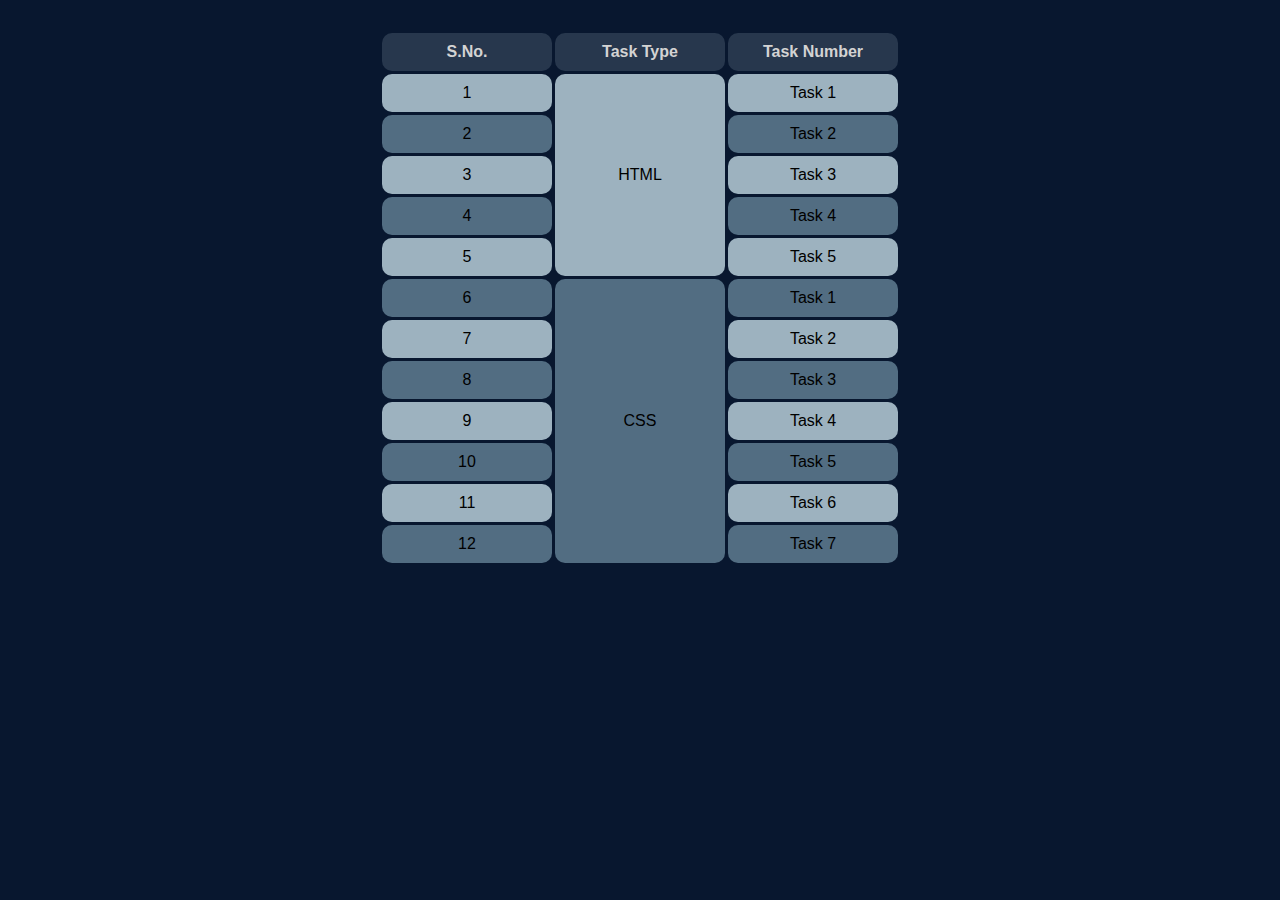
<file: index.html>
<!DOCTYPE html>
<html lang="en">
<head>
    <meta charset="UTF-8">
    <meta name="viewport" content="width=device-width, initial-scale=1.0">
    <title>Task List</title>
    <link rel="stylesheet" href="./styles.css">
</head>
<body>
    <table class="main-table" cellspacing="3">
        <tr class="dark">
            <th>S.No.</th>
            <th>Task Type</th>
            <th>Task Number</th>
        </tr>
        <tr class="lightgrey">
            <td>1</td>
            <td rowspan="5">HTML</td>
            <td><a target="_blank" href="./html/html-task-1/index.html">Task 1</a></td>
        </tr>
        <tr class="darkgrey">
            <td>2</td>
            <td><a target="_blank" href="./html/html-task-2/index.html">Task 2</a></td>
        </tr>
        <tr class="lightgrey">
            <td>3</td>
            <td><a target="_blank" href="./html/html-task-3/index.html">Task 3</a></td>
        </tr>
        <tr class="darkgrey">
            <td>4</td>
            <td><a target="_blank" href="./html/html-task-4/index.html">Task 4</a></td>
        </tr>
        <tr class="lightgrey">
            <td>5</td>
            <td><a target="_blank" href="./html/html-task-5/index.html">Task 5</a></td>
        </tr>
        <tr class="darkgrey">
            <td>6</td>
            <td rowspan="7">CSS</td>
            <td><a target="_blank" href="./css/css-task-1/index.html">Task 1</a></td>
        </tr>
        <tr class="lightgrey">
            <td>7</td>
            <td><a target="_blank" href="./css/css-task-2/index.html">Task 2</a></td>
        </tr>
        <tr class="darkgrey">
            <td>8</td>
            <td><a target="_blank" href="./css/css-task-3/index.html">Task 3</a></td>
        </tr>
        <tr class="lightgrey">
            <td>9</td>
            <td><a target="_blank" href="./css/css-task-4/index.html">Task 4</a></td>
        </tr>
        <tr class="darkgrey">
            <td>10</td>
            <td><a target="_blank" href="./css/css-task-5/index.html">Task 5</a></td>
        </tr>
        <tr class="lightgrey">
            <td>11</td>
            <td><a target="_blank" href="./css/css-task-6/index.html">Task 6</a></td>
        </tr>
        <tr class="darkgrey">
            <td>12</td>
            <td><a target="_blank" href="./css/css-task-7/index.html">Task 7</a></td>
        </tr>
    </table>
</body>
</html>
</file>
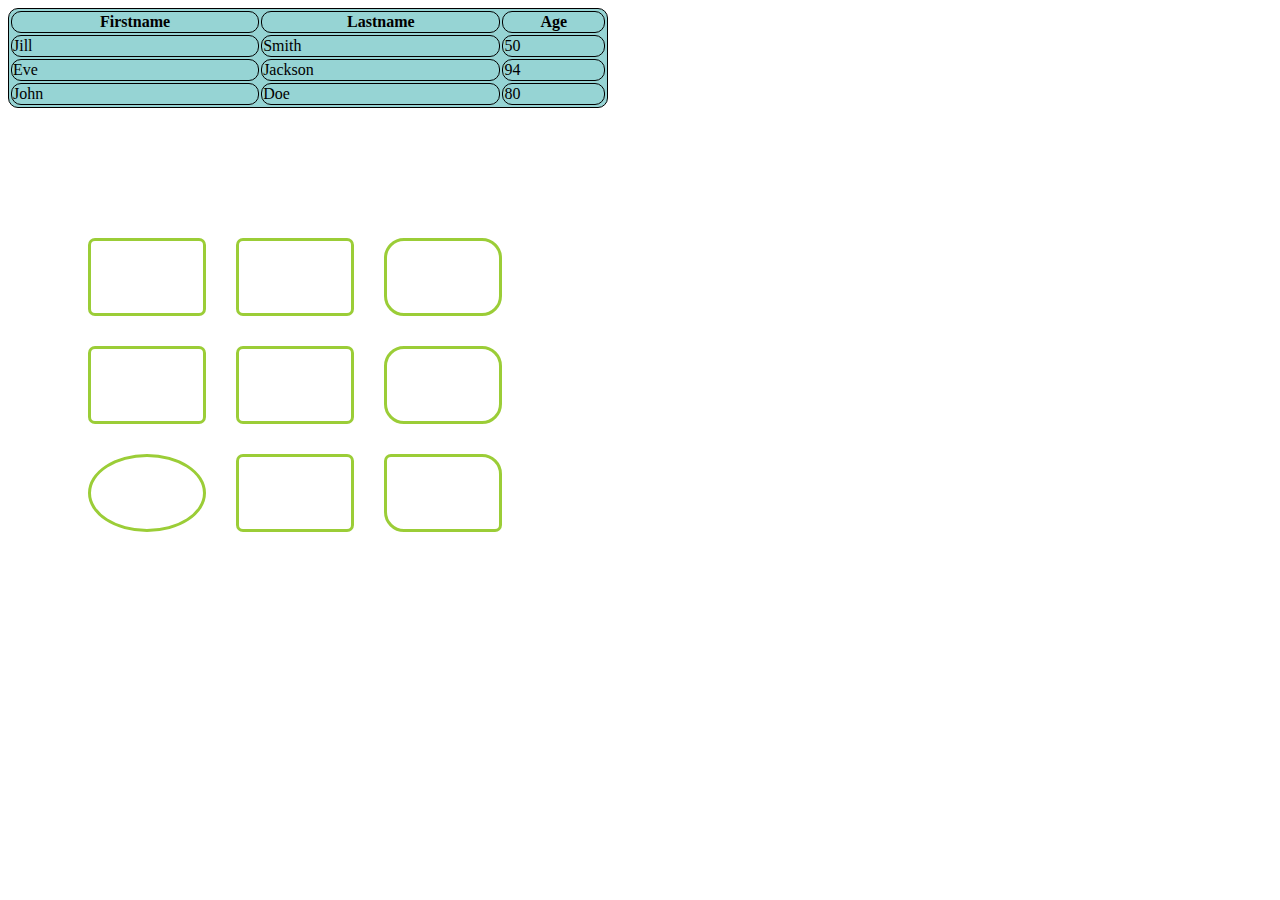
<file: css/css-task-1/index.html>
<!DOCTYPE html>
<html lang="en">
<head>
    <meta charset="UTF-8">
    <meta name="viewport" content="width=device-width, initial-scale=1.0">
    <title>CSS | Task 1</title>
    <link rel="stylesheet" href="./styles.css">
</head>
<body>
    <table class="main-table">
        <tr>
            <th>Firstname</th>
            <th>Lastname</th>
            <th>Age</th>
        </tr>
        <tr>
            <td>Jill</td>
            <td>Smith</td>
            <td>50</td>
        </tr>
        <tr>
            <td>Eve</td>
            <td>Jackson</td>
            <td>94</td>
        </tr>
        <tr>
            <td>John</td>
            <td>Doe</td>
            <td>80</td>
        </tr>
    </table>

    <table class="shapes-table" cellspacing="30">
        <tr>
            <td></td>
            <td></td>
            <td class="round-cell"></td>
        </tr>
        <tr>
            <td></td>
            <td></td>
            <td class="round-cell"></td>
        </tr>
        <tr>
            <td class="oval-cell"></td>
            <td></td>
            <td class="round-sharp"></td>
        </tr>
    </table>





</body>
</html>
</file>
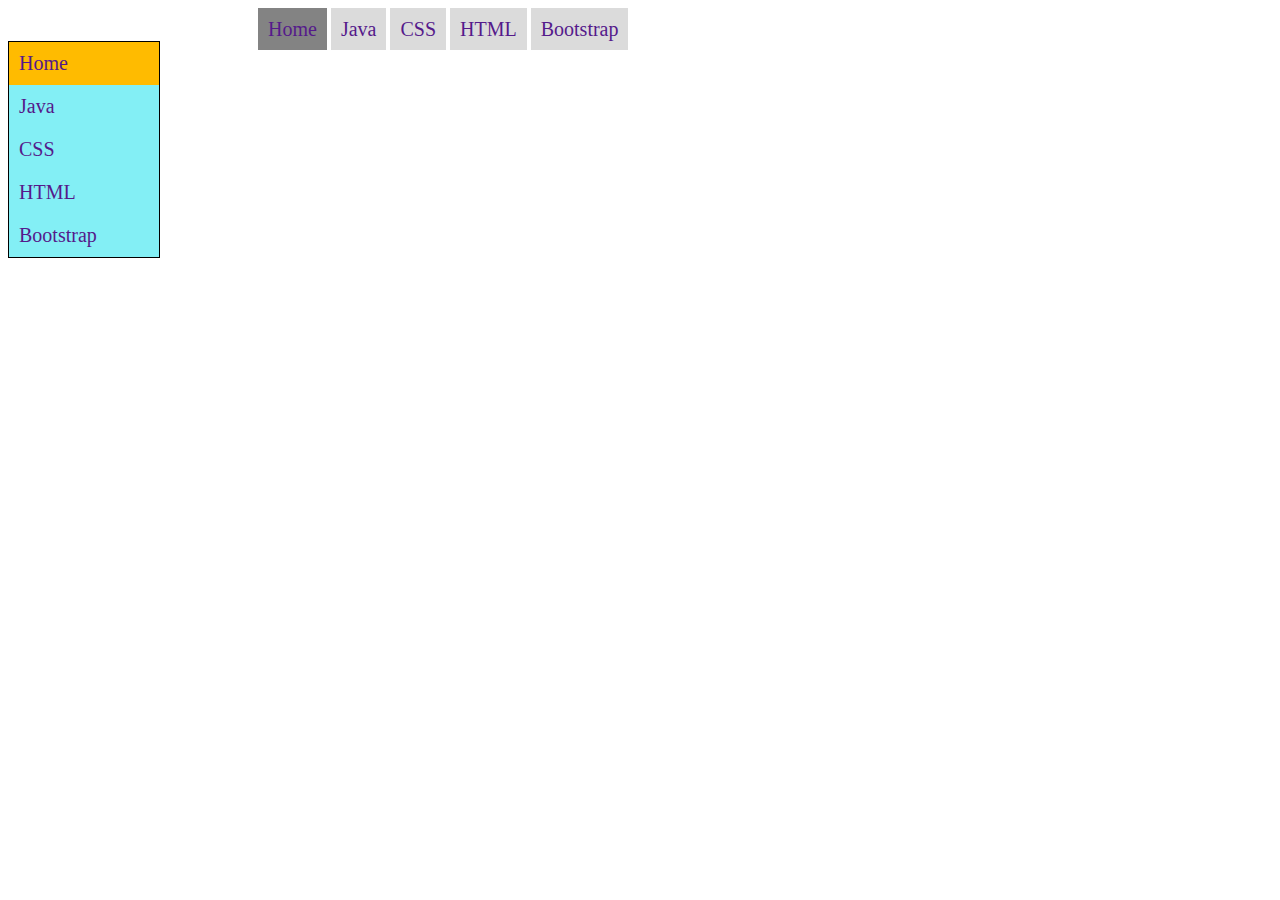
<file: css/css-task-2/index.html>
<!DOCTYPE html>
<html lang="en">

<head>
    <meta charset="UTF-8">
    <meta name="viewport" content="width=device-width, initial-scale=1.0">
    <title>CSS | Task 2</title>
    <link rel="stylesheet" href="./styles.css">
</head>

<body>
    <div class="nav-horizontal">
        <a href=""><div class="nav-home">Home</div></a>
        <a href=""><div>Java</div></a>
        <a href=""><div>CSS</div></a>
        <a href=""><div>HTML</div></a>
        <a href=""><div>Bootstrap</div></a>
    </div>
    <br>
    <div class="nav-vertical">
        <a href=""><div class="nav-home">Home</div></a>
        <a href=""><div>Java</div></a>
        <a href=""><div>CSS</div></a>
        <a href=""><div>HTML</div></a>
        <a href=""><div>Bootstrap</div></a>
    </div>
</body>

</html>
</file>
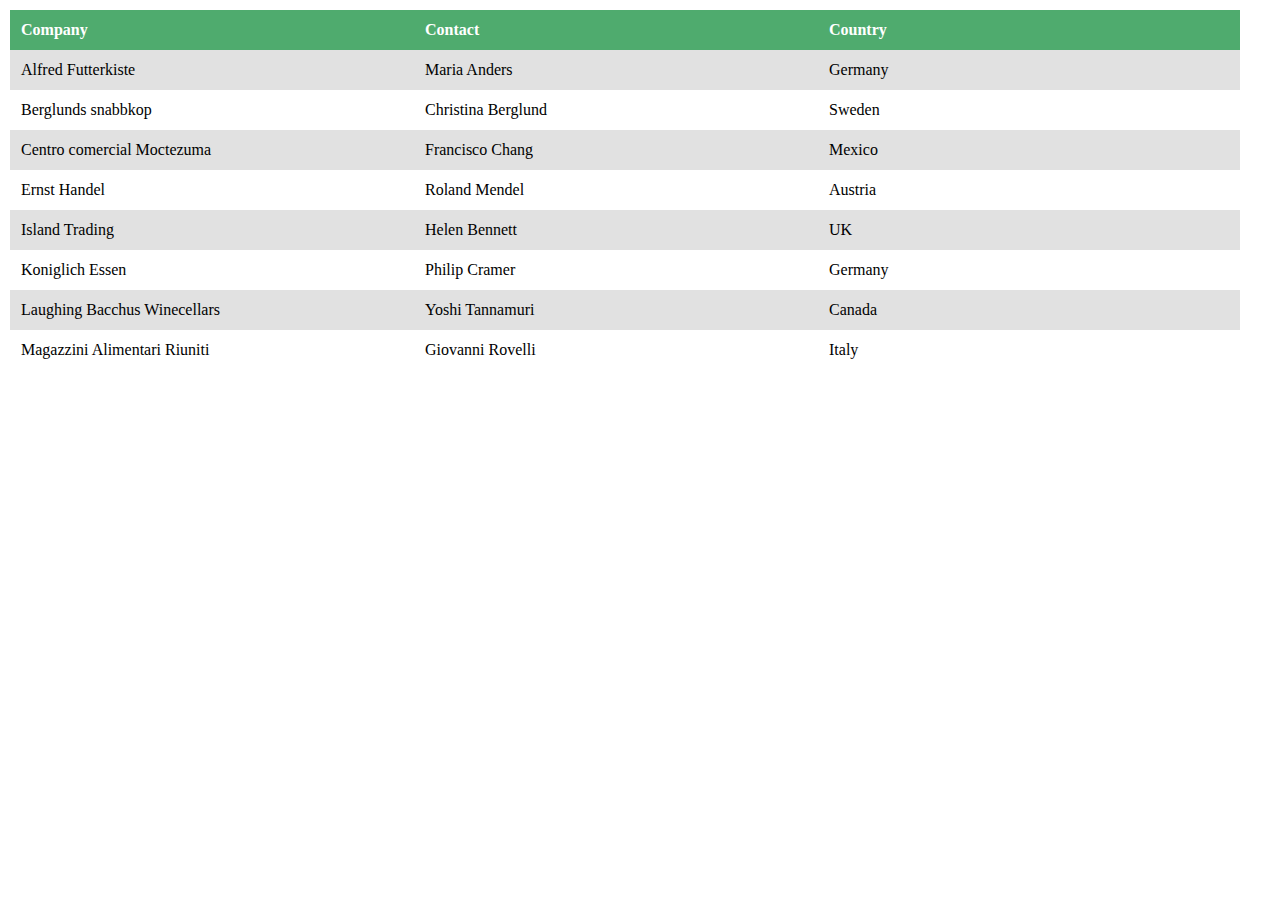
<file: css/css-task-3/index.html>
<!DOCTYPE html>
<html lang="en">
<head>
    <meta charset="UTF-8">
    <meta name="viewport" content="width=device-width, initial-scale=1.0">
    <title>CSS | Task 3</title>
    <link rel="stylesheet" href="./styles.css">
</head>
<body>
    <table class="main-table">
        <tr class="table-head">
            <th>Company</th>
            <th>Contact</th>
            <th>Country</th>
        </tr>

        <tr class="grey">
            <td>Alfred Futterkiste</td>
            <td>Maria Anders</td>
            <td>Germany</td>
        </tr>
        <tr>
            <td>Berglunds snabbkop</td>
            <td>Christina Berglund</td>
            <td>Sweden</td>
        </tr>
        <tr class="grey">
            <td>Centro comercial Moctezuma</td>
            <td>Francisco Chang</td>
            <td>Mexico</td>
        </tr>
        <tr>
            <td>Ernst Handel</td>
            <td>Roland Mendel</td>
            <td>Austria</td>
        </tr>
        <tr class="grey">
            <td>Island Trading</td>
            <td>Helen Bennett</td>
            <td>UK</td>
        </tr>
        <tr>
            <td>Koniglich Essen</td>
            <td>Philip Cramer</td>
            <td>Germany</td>
        </tr>
        <tr class="grey">
            <td>Laughing Bacchus Winecellars</td>
            <td>Yoshi Tannamuri</td>
            <td>Canada</td>
        </tr>
        <tr>
            <td>Magazzini Alimentari Riuniti</td>
            <td>Giovanni Rovelli</td>
            <td>Italy</td>
        </tr>
    </table>
</body>
</html>
</file>
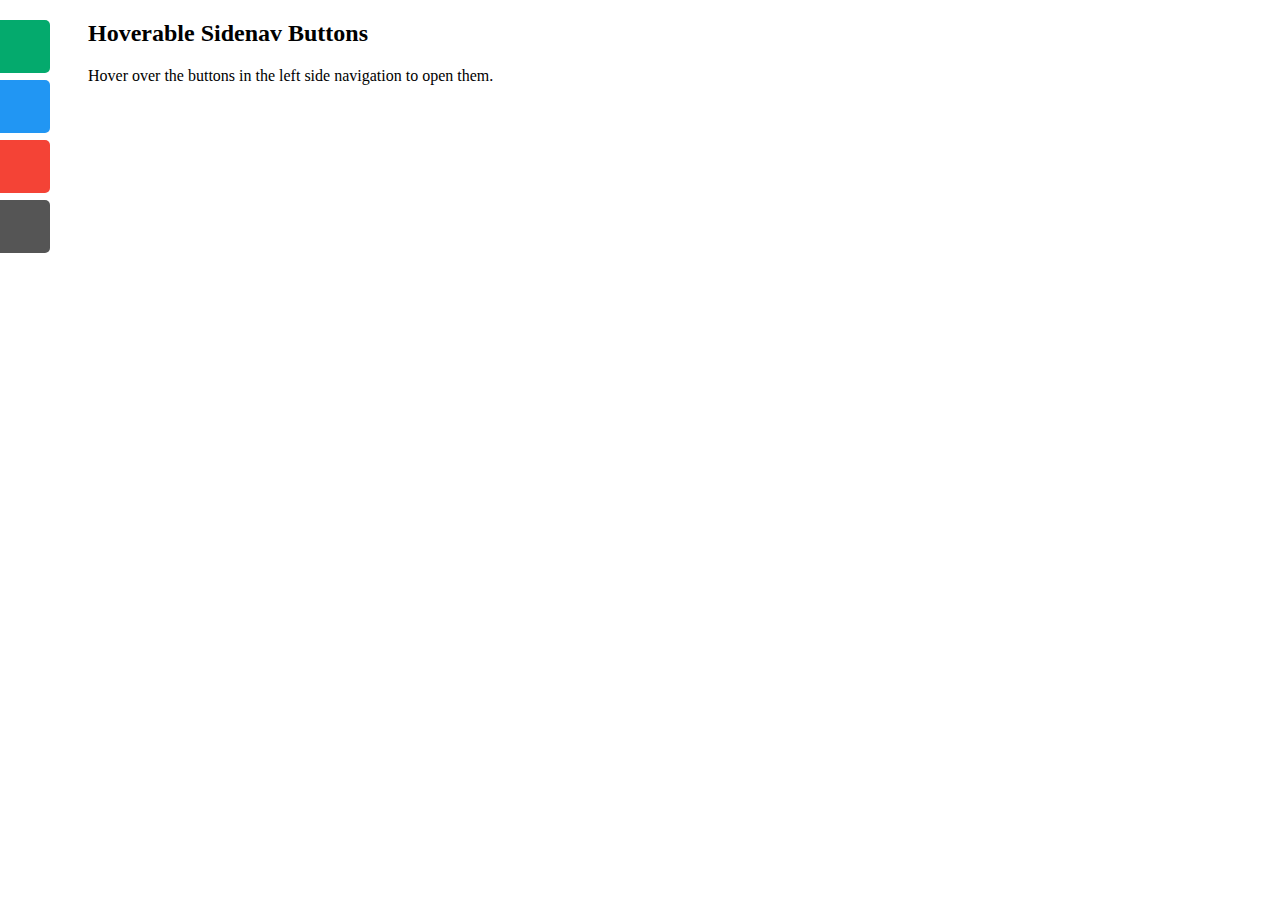
<file: css/css-task-4/index.html>
<!DOCTYPE html>
<html>
<head>
<meta name="viewport" content="width=device-width, initial-scale=1">
<title>CSS | Task 4</title>
<link rel="stylesheet" href="./styles.css">
</head>
<body>

<div id="mySidenav" class="sidenav">
  <a href="#" id="about">About</a>
  <a href="#" id="blog">Blog</a>
  <a href="#" id="projects">Projects</a>
  <a href="#" id="contact">Contact</a>
</div>

<div style="margin-left:80px;">
  <h2>Hoverable Sidenav Buttons</h2>
  <p>Hover over the buttons in the left side navigation to open them.</p>
</div>
   
</body>
</html>
</file>
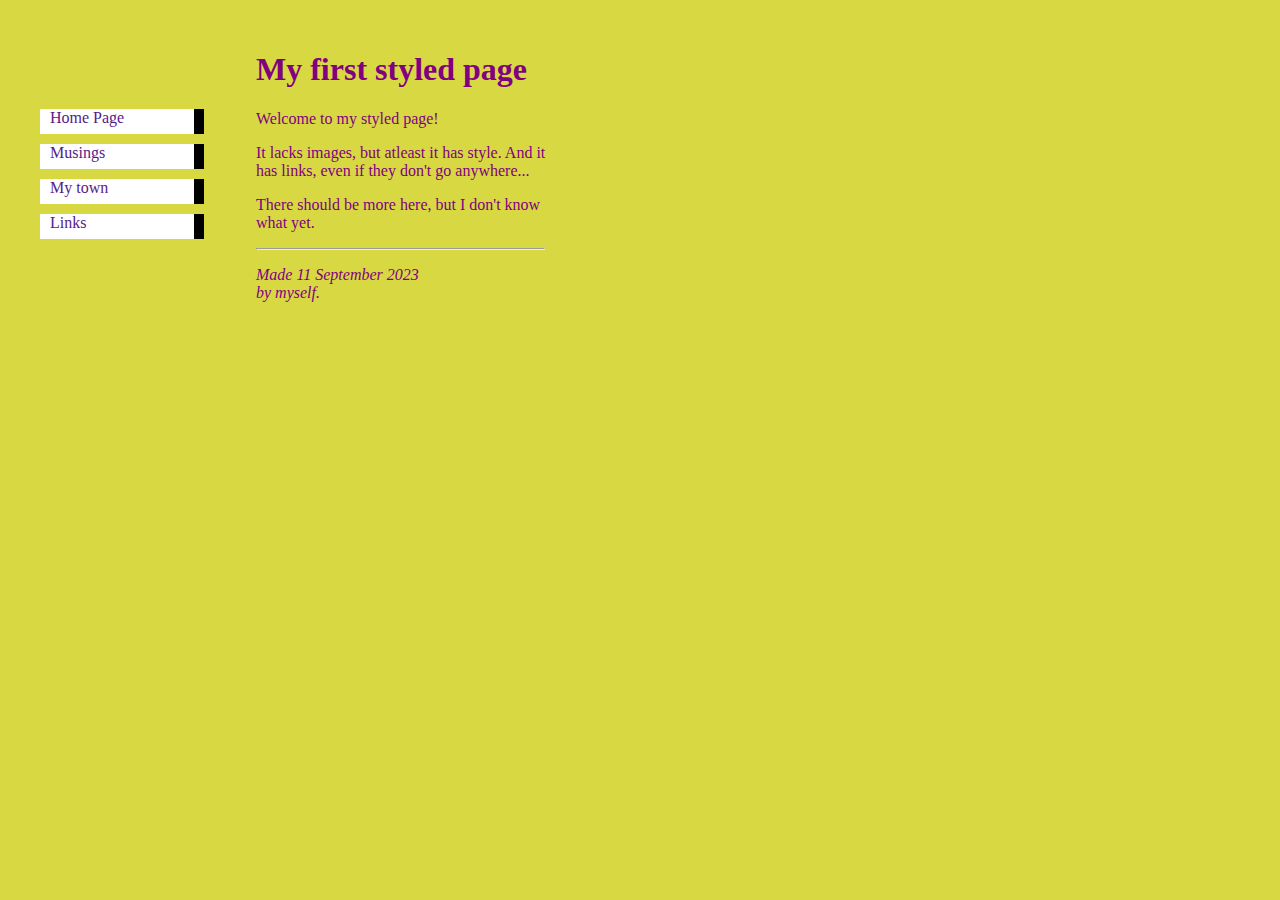
<file: css/css-task-5/index.html>
<!DOCTYPE html>
<html lang="en">

<head>
    <meta charset="UTF-8">
    <meta name="viewport" content="width=device-width, initial-scale=1.0">
    <title>CSS | Task 5</title>
    <link rel="stylesheet" href="./styles.css">
</head>

<body>

    <table class="main-table">
        <tr>
            <td>
                <div class="navbar">
                    <div class="container">
                        <div class="link"><a href="">Home Page</a></div>
                        <div class="filler">g</div>
                    </div>
                    <div class="container">
                        <div class="link"><a href="">Musings</a></div>
                        <div class="filler">g</div>
                    </div>
                    <div class="container">
                        <div class="link"><a href="">My town</a></div>
                        <div class="filler">g</div>
                    </div>
                    <div class="container">
                        <div class="link"><a href="">Links</a></div>
                        <div class="filler">g</div>
                    </div>
                </div>
            </td>

            <td>
                <div class="main-content">
                    <h1>My first styled page</h1>
                    <p>
                        Welcome to my styled page!
                    </p>
                    <p>
                        It lacks images, but atleast it has style. And it <br>
                        has links, even if they don't go anywhere...
                    </p>
                    <p>
                        There should be more here, but I don't know <br>
                        what yet.
                    </p>
                    <hr>
                    <p>
                        <i>
                            Made 11 September 2023 <br>
                            by myself.
                        </i>
                    </p>
                </div>
            </td>
        </tr>
    </table>





</body>

</html>
</file>
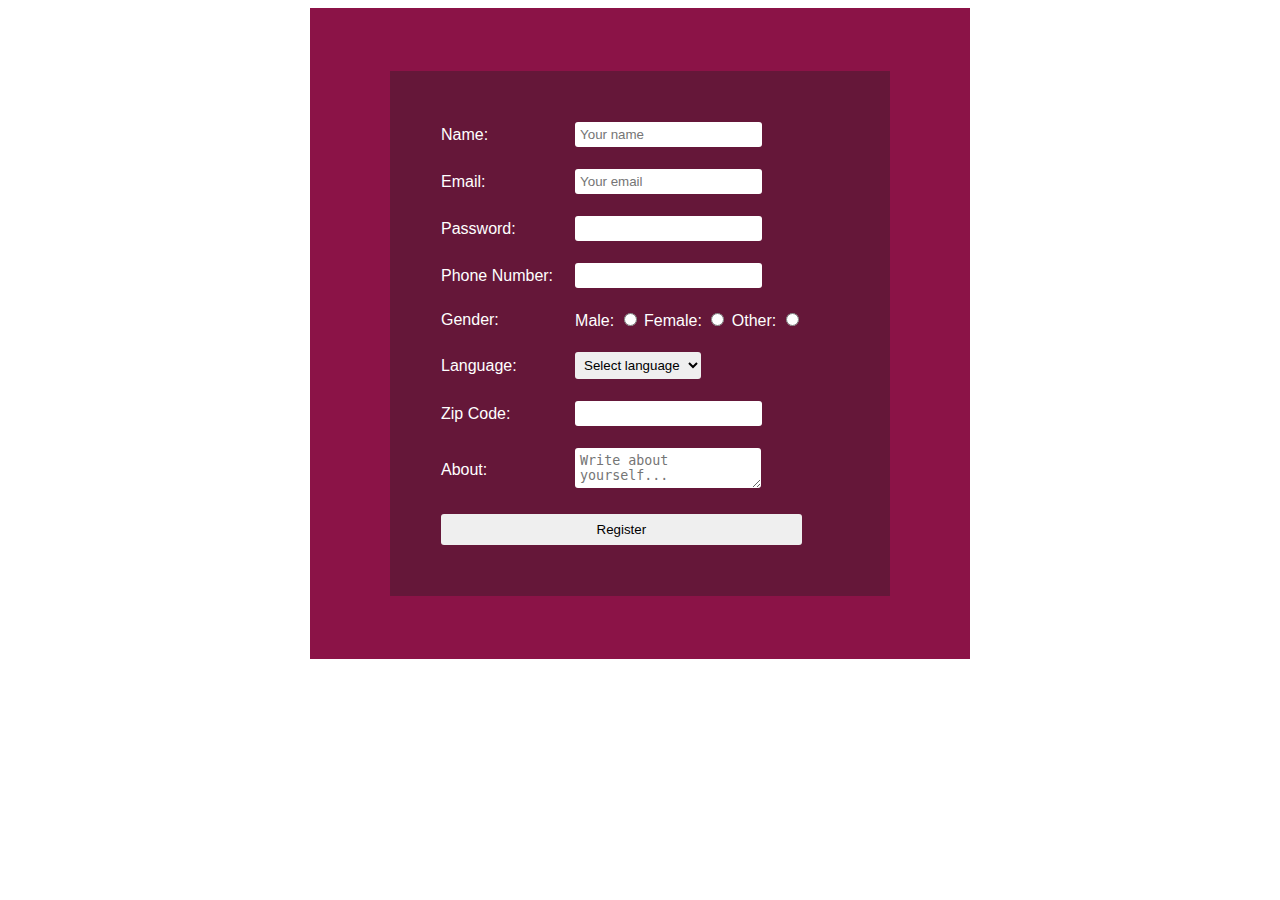
<file: css/css-task-7/index.html>
<!DOCTYPE html>
<html lang="en">
<head>
    <meta charset="UTF-8">
    <meta name="viewport" content="width=device-width, initial-scale=1.0">
    <title>CSS | Task 7</title>
    <link rel="stylesheet" href="./styles.css">
</head>
<body>
    <div class="base">
        <div class="main">
            <form>
                <table class="table-main" cellspacing="20">
                    <tr>
                        <td>
                            <label>Name:</label>
                        </td>
                        <td>
                            <input type="text" placeholder="Your name">
                        </td>
                    </tr>
                    <tr>
                        <td>
                            <label>Email:</label>
                        </td>
                        <td>
                            <input type="email" placeholder="Your email">
                        </td>
                    </tr>
                    <tr>
                        <td>
                            <label>Password:</label>
                        </td>
                        <td>
                            <input type="password">
                        </td>
                    </tr>
                    <tr>
                        <td>
                            <label>Phone Number:</label>
                        </td>
                        <td>
                            <input type="number">
                        </td>
                    </tr>
                    <tr>
                        <td>
                            <label>Gender:</label>
                        </td>
                        <td>
                            Male: <input type="radio" name="gender">
                            Female: <input type="radio" name="gender">
                            Other: <input type="radio" name="gender">
                        </td>
                    </tr>
                    <tr>
                        <td>
                            <label>Language:</label>
                        </td>
                        <td>
                            <select>
                                <option>Select language</option>
                            </select>
                        </td>
                    </tr>
                    <tr>
                        <td>
                            <label>Zip Code:</label>
                        </td>
                        <td>
                            <input type="text">
                        </td>
                    </tr>
                    <tr>
                        <td>
                            <label>About:</label>
                        </td>
                        <td>
                            <textarea placeholder="Write about yourself..."></textarea>
                        </td>
                    </tr>
                    <tr>
                        <td colspan="2">
                            <button class="register">Register</button>
                        </td>
                    </tr>
                </table>
            </form>
        </div>
    </div>
</body>
</html>
</file>
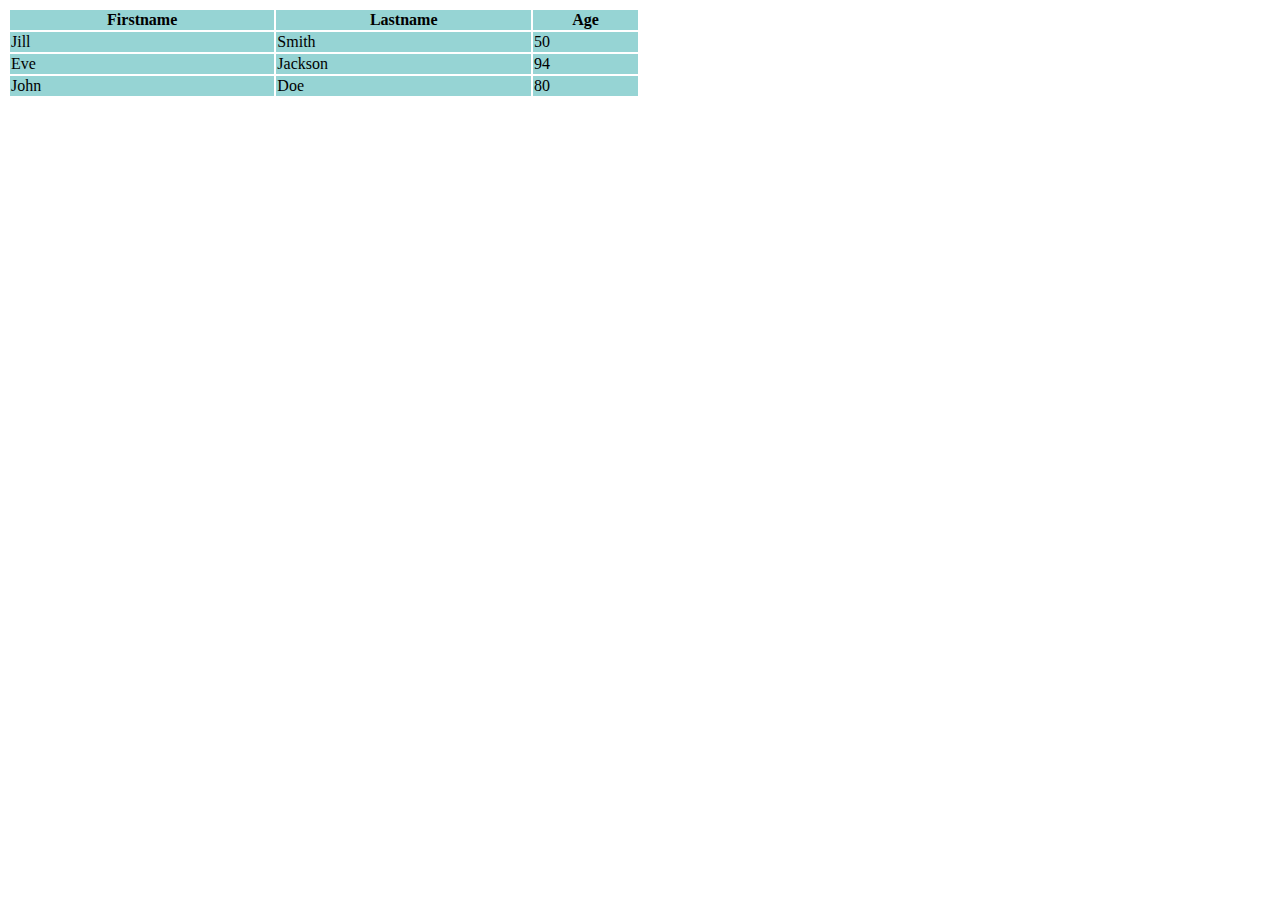
<file: html/html-task-1/index.html>
<!DOCTYPE html>
<html lang="en">
<head>
    <meta charset="UTF-8">
    <meta name="viewport" content="width=device-width, initial-scale=1.0">
    <title>HTML | Task 1</title>
</head>
<body>
    <table style="width: 50%;">
        <tr style="border: 1px solid white; background-color:#96D4D4;">
            <th>Firstname</th>
            <th>Lastname</th>
            <th>Age</th>
        </tr>
        <tr style="border: 1px solid white; background-color:#96D4D4;">
            <td>Jill</td>
            <td>Smith</td>
            <td>50</td>
        </tr>
        <tr style="border: 1px solid white; background-color:#96D4D4;">
            <td>Eve</td>
            <td>Jackson</td>
            <td>94</td>
        </tr>
        <tr style="border: 1px solid white; background-color:#96D4D4;">
            <td>John</td>
            <td>Doe</td>
            <td>80</td>
        </tr>
    </table>
</body>
</html>
</file>
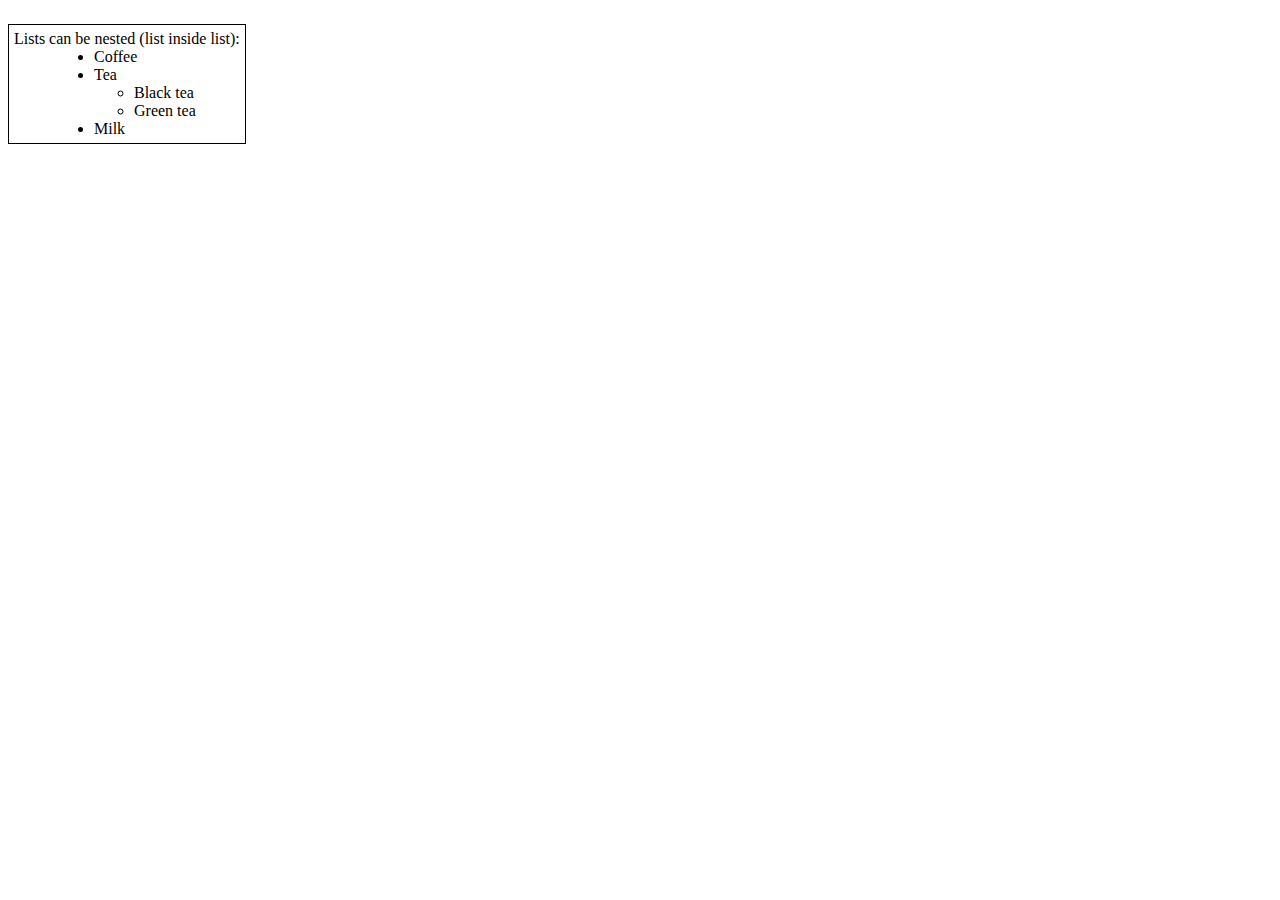
<file: html/html-task-2/index.html>
<!DOCTYPE html>
<html lang="en">

<head>
    <meta charset="UTF-8">
    <meta name="viewport" content="width=device-width, initial-scale=1.0">
    <title>HTML | Task 2</title>
</head>

<body>
    <dl style="border: 1px solid black; display: inline-block; padding: 5px;" >
        <dt>Lists can be nested (list inside list):</dt>
        <dd>
            <ul>
                <li>Coffee</li>
                <li>Tea</li>

                <ul type="circle">
                    <li>Black tea</li>
                    <li>Green tea</li>
                </ul>

                <li>Milk</li>
            </ul>
        </dd>
    </dl>
</body>

</html>
</file>
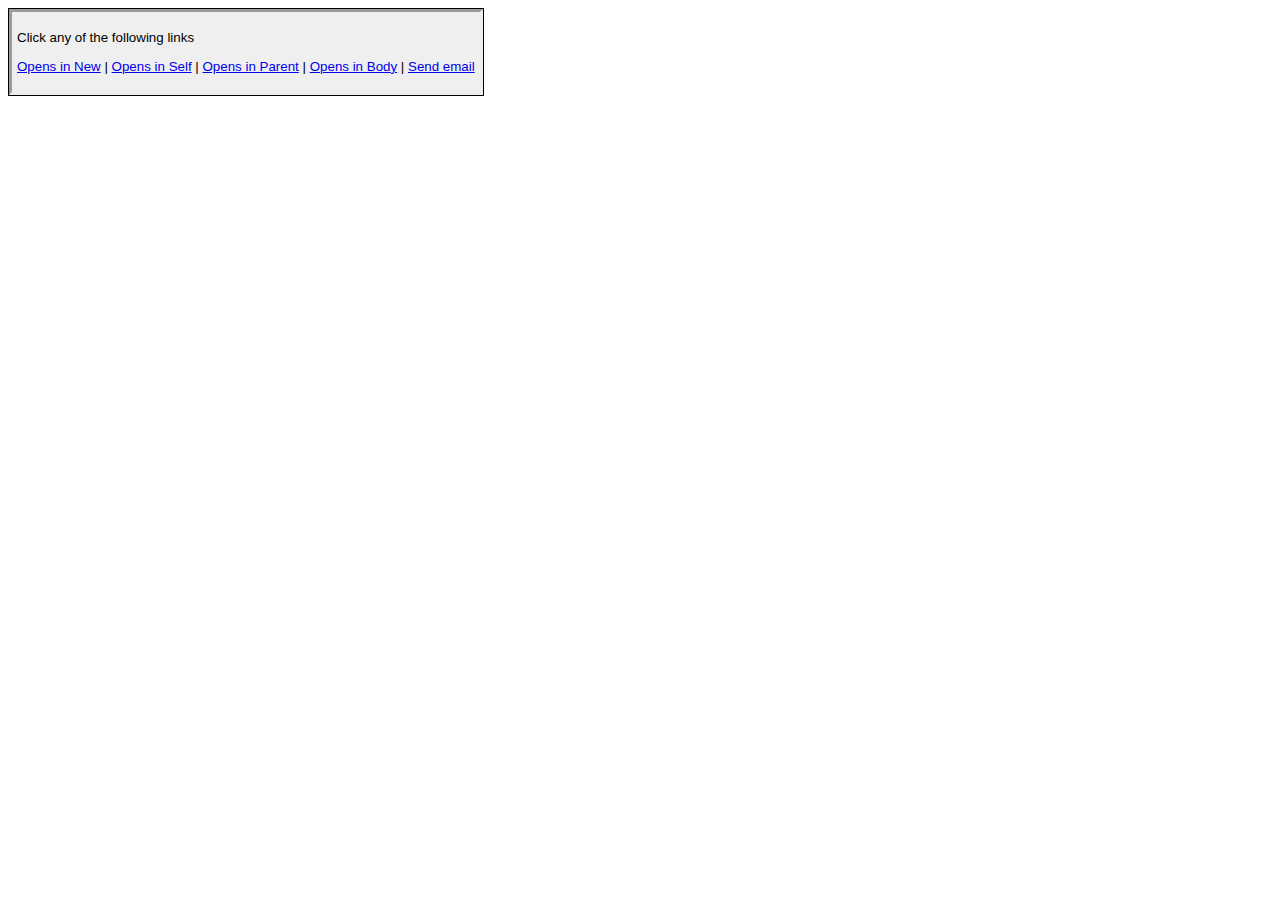
<file: html/html-task-3/index.html>
<!DOCTYPE html>
<html lang="en">

<head>
    <meta charset="UTF-8">
    <meta name="viewport" content="width=device-width, initial-scale=1.0">
    <title>HTML | Task 3</title>
</head>

<body>
    <div style="border: 1px solid black; display: inline-block;">
        <button style="border: 3px solid; border-style: inset; padding: 5px; text-align: left;">
            <p>
                Click any of the following links
            </p>
            <p>
                <a href="https://www.google.com" target="_blank">Opens in New</a> | <a href="https://www.google.com" target="_self">Opens in Self</a> | <a href="https://www.google.com" target="_parent">Opens in Parent</a> | <a href="https://www.google.com" target="_top">Opens in Body</a> | <a href="mailto:abc@gmail.com">Send
                    email</a>
            </p>
        </button>
    </div>

</body>

</html>
</file>
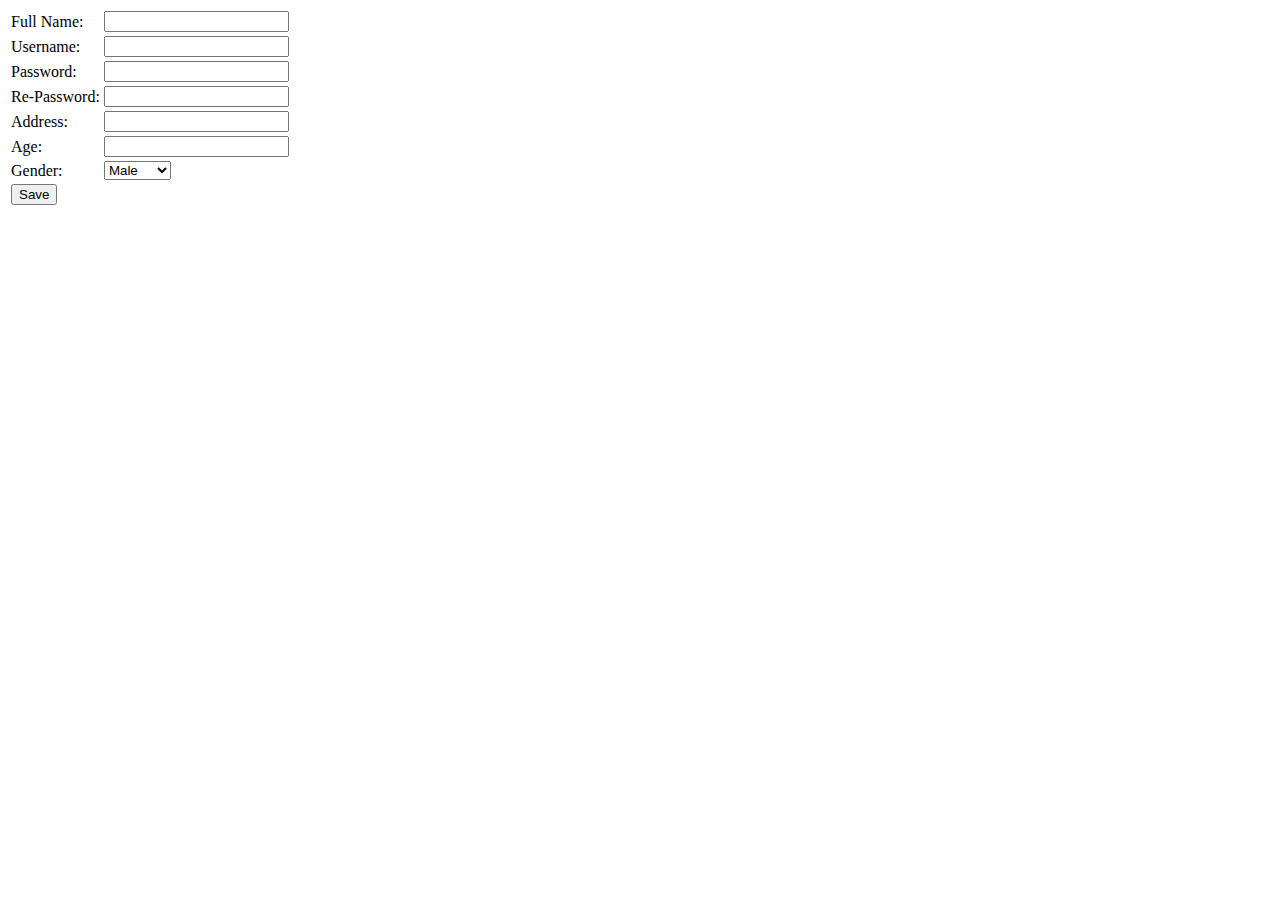
<file: html/html-task-4/index.html>
<!DOCTYPE html>
<html lang="en">

<head>
    <meta charset="UTF-8">
    <meta name="viewport" content="width=device-width, initial-scale=1.0">
    <title>HTML | Task 4</title>
</head>

<body>
    <form>
        <table>
            <tr>
                <td>
                    <label>Full Name: </label>
                </td>
                <td>
                    <input type="text">
                </td>
            </tr>
            <tr>
                <td>
                    <label>Username: </label>
                </td>
                <td>
                    <input type="text">
                </td>
            </tr>
            <tr>
                <td>
                    <label>Password: </label>
                </td>
                <td>
                    <input type="password">
                </td>
            </tr>
            <tr>
                <td>
                    <label>Re-Password: </label>
                </td>
                <td>
                    <input type="password">
                </td>
            </tr>
            <tr>
                <td>
                    <label>Address: </label>
                </td>
                <td>
                    <input type="text">
                </td>
            </tr>
            <tr>
                <td>
                    <label>Age: </label>
                </td>
                <td>
                    <input type="number">
                </td>
            </tr>
            <tr>
                <td>
                    <label>Gender: </label>
                </td>
                <td>
                    <select>
                        <option>Male</option>
                        <option>Female</option>
                        <option>Other</option>
                    </select>
                </td>
            </tr>
            <tr>
                <td>
                    <button>Save</button>
                </td>
            </tr>
        </table>
    </form>
</body>

</html>
</file>
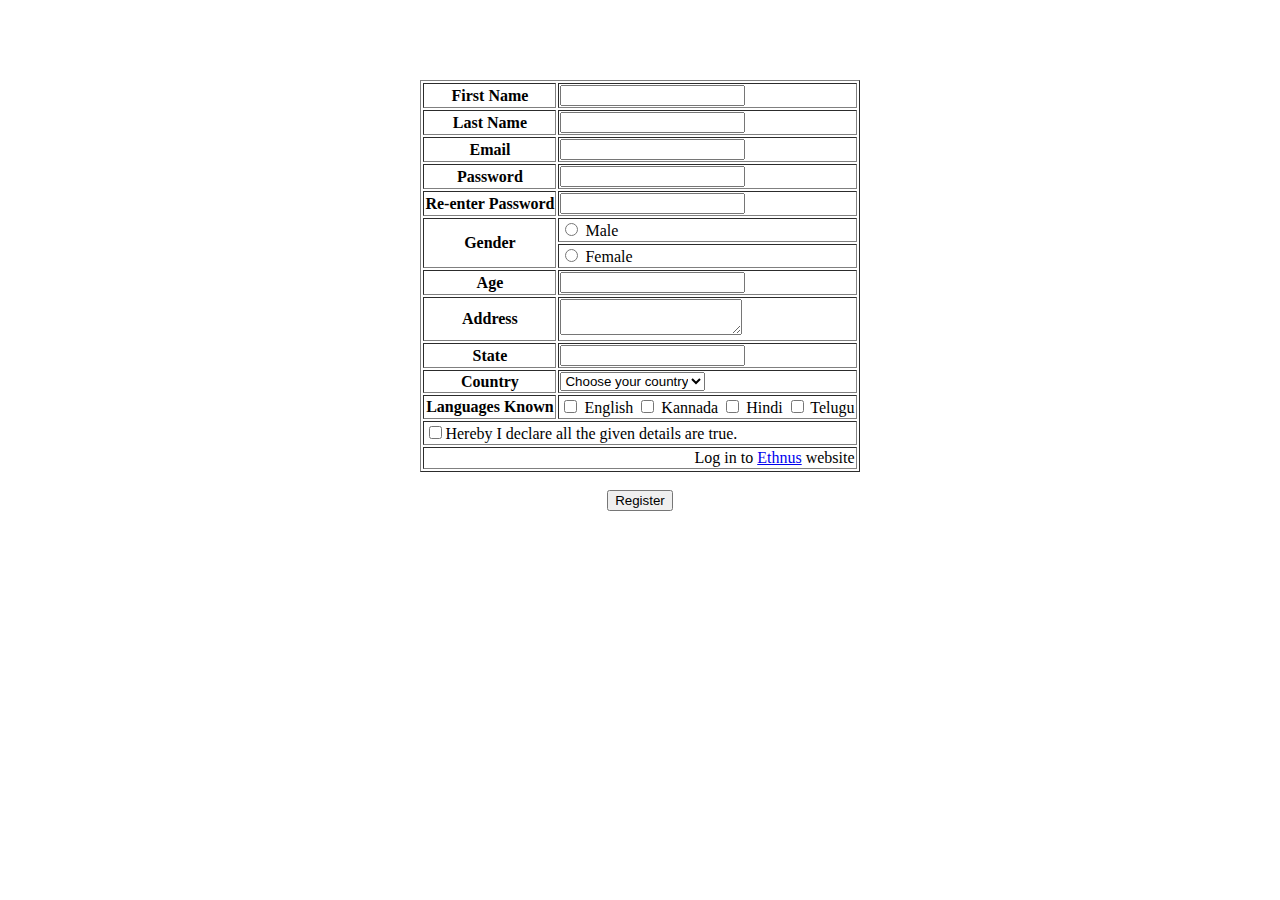
<file: html/html-task-5/index.html>
<!DOCTYPE html>
<html lang="en">

<head>
    <meta charset="UTF-8">
    <meta name="viewport" content="width=device-width, initial-scale=1.0">
    <title>HTML | Task 5</title>
</head>

<body>
    <br><br><br><br>
    <div align="center">
        <table border="1">
            <tr>
                <th>
                    <label>First Name</label>
                </th>
                <td>
                    <input type="text">
                </td>
            </tr>
            <tr>
                <th>
                    <label>Last Name</label>
                </th>
                <td>
                    <input type="text">
                </td>
            </tr>
            <tr>
                <th>
                    <label>Email</label>
                </th>
                <td>
                    <input type="email">
                </td>
            </tr>
            <tr>
                <th>
                    <label>Password</label>
                </th>
                <td>
                    <input type="password">
                </td>
            </tr>
            <tr>
                <th>
                    <label>Re-enter Password</label>
                </th>
                <td>
                    <input type="password">
                </td>
            </tr>
            <tr>
                <th rowspan="2">
                    <label>Gender</label>
                </th>
                <td>
                    <input type="radio" name="gender"> Male
                </td>
            </tr>
            <tr>
                <td>
                    <input type="radio" name="gender"> Female
                </td>
            </tr>
            <tr>
                <th>
                    <label>Age</label>
                </th>
                <td>
                    <input type="number">
                </td>
            </tr>
            <tr>
                <th rowspan="4">
                    <label>Address</label>
                </th>
                <td rowspan="4">
                    <textarea></textarea>
                </td>
            </tr>
            <tr></tr>
            <tr></tr>
            <tr></tr>
            <tr>
                <th>
                    <label>State</label>
                </th>
                <td>
                    <input type="text">
                </td>
            </tr>
            <tr>
                <th>
                    <label>Country</label>
                </th>
                <td>
                    <select>
                        <option>Choose your country</option>
                    </select>
                </td>
            </tr>
            <tr>
                <th>
                    <label>Languages Known</label>
                </th>
                <td>
                    <input type="checkbox"> English
                    <input type="checkbox"> Kannada
                    <input type="checkbox"> Hindi
                    <input type="checkbox"> Telugu
                </td>
            </tr>
            <tr>
                <td colspan="2">
                    <input type="checkbox">Hereby I declare all the given details are true.
                </td>
            </tr>
            <tr>
                <td colspan="2" align="right">
                    Log in to <a href="https://www.ethnus.com">Ethnus</a> website
                </td>
            </tr>
        </table>
        <br>
        <button>Register</button>
    </div>

</body>

</html>
</file>
<file: styles.css>
body {
    font-family: sans-serif;
    background-color: #08172f;
}

table.main-table {
    margin: auto;
    margin-top: 30px;
}

.main-table a {
    text-decoration: none;
    color: unset;
}

.main-table th {
    color: lightgray;
}

.main-table th, .main-table td{
    padding: 10px;
    width: 150px;
    text-align: left;
    border-radius: 10px;
}

.lightgrey {
    background-color: #9DB2BF;
}

.darkgrey {
    background-color: #526D82;
}

.dark {
    background-color: #27374D;
}

table tr td, table tr th {
    text-align: center!important;
}
</file>
<file: css/css-task-1/styles.css>
.main-table {
    width: 600px;
    background-color: #96D4D4;
    margin-bottom: 100px;
}

.main-table, .main-table td, .main-table th {
    border: 1px solid black;
    border-radius: 10px;
}

.shapes-table {
    margin-left: 50px;
}

.shapes-table td {
    height: 70px;
    width: 110px;
    border: 3px solid rgb(155, 205, 55);
    border-radius: 7px;
}

.round-cell {
    border-radius: 20px!important;
}

.oval-cell {
    border-radius: 50%!important;
}

.round-sharp {
    border-bottom-left-radius: 20px!important;
    border-top-right-radius: 20px!important; 
}
</file>
<file: css/css-task-2/styles.css>
.nav-horizontal {
    display: inline-block;
    margin-top: 10px;
}

.nav-vertical {
    border: 1px solid black;
    display: inline-block;
    width: 150px;
}

.nav-horizontal {
    margin-left: 250px;
    padding: 0px!important;
}

.nav-horizontal div {
    display: inline;
    font-size: 20px;
    padding: 10px;
    background-color: rgb(219, 219, 219);
}

.nav-vertical div {
    display: block;
    padding: 10px;
    font-size: 20px;
    background-color: rgb(131, 239, 245);
}

.nav-horizontal a, .nav-vertical a {
    text-decoration: none;
}

.nav-vertical .nav-home {
    background-color: rgb(255, 187, 0);
}

.nav-vertical .nav-home a{
    color: white;
}

.nav-horizontal .nav-home a{
    color: white;
}

.nav-horizontal .nav-home {
    background-color: rgb(131, 131, 131);
}
</file>
<file: css/css-task-3/styles.css>
.main-table th, .main-table td{
    text-align: left;
    width: 400px;
}

.main-table tr {
    display: block;
    padding: 8px;
}

.table-head {
    background-color: rgb(79, 171, 110);
}

.table-head th {
    color: white;
}

.grey {
    background-color: rgb(225, 225, 225);
}
</file>
<file: css/css-task-4/styles.css>
#mySidenav a {
    position: absolute;
    left: -80px;
    transition: 0.3s;
    padding: 15px;
    width: 100px;
    text-decoration: none;
    font-size: 20px;
    color: white;
    border-radius: 0 5px 5px 0;
  }
  
  #mySidenav a:hover {
    left: 0;
  }
  
  #about {
    top: 20px;
    background-color: #04AA6D;
  }
  
  #blog {
    top: 80px;
    background-color: #2196F3;
  }
  
  #projects {
    top: 140px;
    background-color: #f44336;
  }
  
  #contact {
    top: 200px;
    background-color: #555
  }
</file>
<file: css/css-task-5/styles.css>
body {
    background-color: rgb(216, 216, 66);
}

.main-table td {
    padding: 20px;
}

.navbar a {
    text-decoration: none;
}


.link {
    background-color: white;
    height: 25px;
    width: 150px;
    display: inline-block;
    padding-left: 10px;
}


.container {
    margin: 10px;
}

.filler {
    background-color: black;
    width: 10px;
    height: 25px;
    display: inline-block;
    margin-left: -10px;
}

.main-content {
    color: purple;
}
</file>
<file: css/css-task-7/styles.css>
body {
    font-family: sans-serif;
}

.base {
    margin: auto;
    width: 500px;
    padding-left: 80px;
    padding-right: 80px;
    padding-top: 5%;
    padding-bottom: 5%; 
    background-color: #8b1347;
}

.main {
    margin: auto;
    padding: 30px;
    background-color: #651739;
}

.table-main {
    color: white;
}

.table-main tr{
    margin: 10px!important;
}

.table-main input {
    padding: 5px;
    border: none;
    border-radius: 3px;
}

.register {
    width: 100%;
    padding: 8px;
    border: none;
    border-radius: 3px;
}

textarea {
    padding: 5px;
    border: none;
    border-radius: 3px;
}

select {
    padding: 5px;
    border: none;
    border-radius: 3px;
}
</file>
